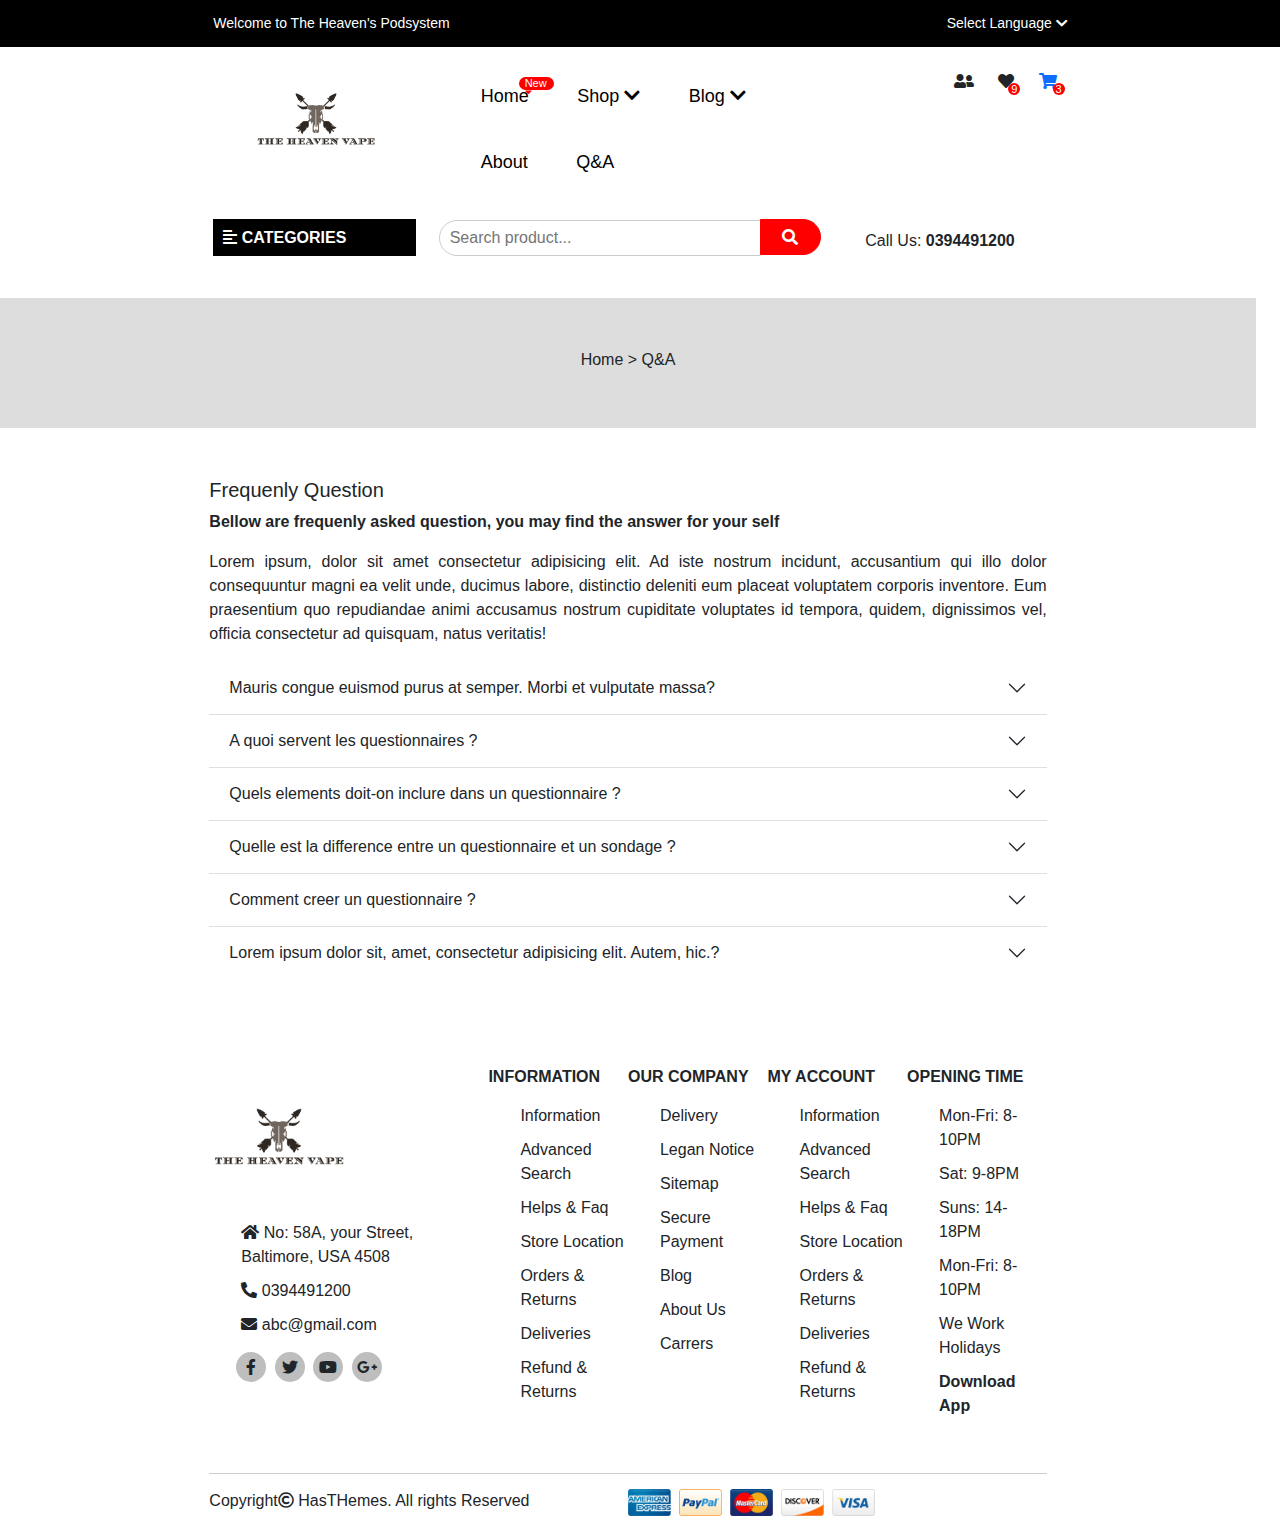
<file: q&a.html>
<!DOCTYPE html>
<html lang="en">
<head>
	<meta charset="UTF-8">
	<meta name="viewport" content="width=device-width, initial-scale=1.0">
	<link rel="stylesheet" href="webfonts">
	<link rel="stylesheet" href="css/all.min.css">
	<link rel="stylesheet" href="css/bootstrap.min.css">
	<script src="js/jquery-3.6.0.min.js"></script>
	<link rel="stylesheet" href="css/all.css">
	<link rel="stylesheet" href="css/q&a.css">
	<title>Q&A</title>
	<link href="https://cdn.jsdelivr.net/npm/bootstrap@5.0.2/dist/css/bootstrap.min.css" rel="stylesheet" integrity="sha384-EVSTQN3/azprG1Anm3QDgpJLIm9Nao0Yz1ztcQTwFspd3yD65VohhpuuCOmLASjC" crossorigin="anonymous">

    <script src="https://cdn.jsdelivr.net/npm/@popperjs/core@2.9.2/dist/umd/popper.min.js" integrity="sha384-IQsoLXl5PILFhosVNubq5LC7Qb9DXgDA9i+tQ8Zj3iwWAwPtgFTxbJ8NT4GN1R8p" crossorigin="anonymous"></script>

    <script src="https://cdn.jsdelivr.net/npm/bootstrap@5.0.2/dist/js/bootstrap.min.js" integrity="sha384-cVKIPhGWiC2Al4u+LWgxfKTRIcfu0JTxR+EQDz/bgldoEyl4H0zUF0QKbrJ0EcQF" crossorigin="anonymous"></script>
</head>
<body>
	<div class="container-fluid">
		<div class="row header">
			<div class="row col-lg-12 px-lg-0 mx-lg-0 header_top d-md-none d-none d-lg-flex">
				<div class="col-lg-8 px-lg-0 mx-lg-auto row header_top_container">
					<div class="col-lg-6 px-lg-0 text-left">
						<p>Welcome to The Heaven's Podsystem</p>
					</div>
					<div class="col-lg-6 px-lg-0 text-right language">
						<ul>
							<li>Select Language <i class="fas fa-chevron-down"></i></li>
						</ul>
					</div>
				</div>
			</div>
			<div class="col-lg-8 px-lg-0 my-lg-2 mx-lg-auto col-md-12 my-md-2 mx-md-auto col-12 my-2 mx-auto row header_center_container">
				<div class="col-lg-3 px-lg-0 col-md-6 px-md-0 col-6 px-0 header_center_container_logo">
					<img src="image/ecadfe4ce6f44bc8a5876a31dd283b97.png" alt="">
				</div>
				<div class="col-lg-6 px-lg-0 d-lg-block d-md-none d-none header_center_container_menu">
					<nav>
						<ul>
							<li>
								<!-- <a href="index.html"><p style="color: black">HOME</p></a> -->
								<div class="dropdown">
									<button class="dropbtn"><p>Home</p></button>
									<div class="dropdown-content">
										<!-- <a href="#">Shop Detail</a>
										<a href="#">Cart</a>
										<a href="#">Checkout</a> -->
									</div>
								</div>
							</li>
							<li>
								<div class="dropdown">
									<button class="dropbtn"><a class="text-decoration-none" href="shop.html"><p>Shop <i class="fas fa-chevron-down"></i></p></a></button>
									<div class="dropdown-content">
										<a href="shopdetail.html">Shop Detail</a>
										<a href="cart.html">Cart</a>
										<a href="checkout.html">Checkout</a>
									</div>
								</div>
							</li>
							<li>
								<div class="dropdown">
									<button class="dropbtn"><a class="text-decoration-none" href="blog.html"><p>Blog <i class="fas fa-chevron-down"></i></p></a></button>
									<div class="dropdown-content">
										<a href="blogdetail.html">Blog Detail</a>
									</div>
								</div>
							<li>
								<div class="dropdown">
									<button class="dropbtn"><a class="text-decoration-none" href="about.html"><p>About</p></a></button>
									<div class="dropdown-content">
									</div>
								</div>
							</li>
							<li>
								<div class="dropdown">
									<button class="dropbtn"><a class="text-decoration-none" href="q&a.html"><p>Q&A</p></a></button>
									<div class="dropdown-content">
									</div>
								</div>
							</li>
						</ul>
						<div class="new new1">
							<p>New <i class="fas fa-sort-down"></i></p>
						</div>
					</nav>
				</div>
				<div class="col-lg-3 px-lg-0 col-md-6 px-md-0 col-6 px-0 text-right header_center_container_icon">
					<i class="fas fa-user-friends d-lg-inline-block d-md-none d-none"></i>
					<div class="d-lg-inline-block d-md-none d-none fas_hear">
						<i class="fas fa-heart"></i>
						<div class="quantity qt1 d-lg-inline-block d-md-none d-none">9</div>
					</div>
					<div class="d-inline-block fas_shop">
						<a href="cart.html"><i class="fas fa-shopping-cart"></i></a>
						<div class="quantity qt2">3</div>
					</div>
					<span class="bar"><i class="fas fa-bars d-lg-none d-md-inline-block d-inline-block"></i></span>
				</div>
			</div>
			<div class="col-lg-8 px-lg-0 mx-lg-auto my-lg-4 col-md-12 mx-md-auto my-md-4 col-12 mx-auto my-4 row header__bottom__container">
				<div class="col-lg-3 pl-lg-0 col-md-12 px-md-0 col-12 px-0 header__bottom__container_left">
					<button><span class="list_category_item mr-lg-1 mr-md-1 mr-1"><i class="fas fa-align-left"></i></span> CATEGORIES</button>
					<nav class="list_category">
						<ul class="border border-top-0">
							<li><a href="">Search terms</a></li>
							<li><a href="">Advanced Search</a></li>
							<li><a href="">Help & Faq</a></li>
							<li><a href="">Store Location</a></li>
							<li><a href="">Orders & Returns</a></li>
						</ul>
					</nav>
				</div>
				<div class="col-lg-6 d-lg-block d-md-none d-none header_bottom_container_center">
					<div class="search_container">
						<input type="text" placeholder="Search product...">
						<span><button><i class="fas fa-search"></i></button></span>
					</div>
				</div>
				<div class="col-lg-3 pr-lg-0 d-md-none d-none d-lg-inline-block text-right header_bottom_container_right">
					<p>Call Us: <strong>0394491200</strong></p>
				</div>
			</div>
			<div class="d-lg-none menu_responsive">
				<div class="menu__responsive__container animate__animated">
					<span class="close"><i class="fas fa-times d-lg-none d-md-inline-block"></i></span>
					<ul class="ul_select_res">
						<li>Select Language <i class="fas fa-chevron-down"></i></li>
					</ul>
					<div class="menu_res_btn">
						<input type="text" placeholder="Search our store">
						<button><i class="fas fa-search"></i></button>
					</div>
					<div class="icon_top_res">
						<i class="fas fa-user-friends"></i>
						<div class="d-inline-block fas_hear_res">
						<i class="fas fa-heart"></i>
						<div class="quantity_res qt1_res d-inline-block">9</div>
						</div>
						<div class="d-inline-block fas_shop_res">
							<a href="cart.html"><i class="fas fa-shopping-cart"></i></a>
						<div class="quantity_res qt2_res">3</div>
						</div>
					</div>
					<nav>
						<ul class="">
							<li><a href="index.html">HOME</a></li>
							<li><a href="shop.html">SHOP</a><span class="plus"><i class="fas fa-plus"></i></span><span class="minus"><i class="fas fa-minus"></i></span>
								<ul class="ul_res2">
									<li><a href="shopdetail.html">Shop Detail</a></li>
									<li><a href="cart.html">Cart</a></li>
									<li><a href="checkout.html">Check Out</a></li>
								</ul>
							</li>
							<li><a href="blog.html">BLOG</a><span class="plus"><i class="fas fa-plus"></i></span><span class="minus"><i class="fas fa-minus"></i></span>
								<ul class="ul_res2">
									<li><a href="blogdetail.html">Blog Detail</a></li>
								</ul>
							</li>
							<li><a href="about.html">ABOUT</a></li>
							<li><a href="q&a.html">Q&A</a></li>
						</ul>
					</nav>
					<div class="icon_bottom_res">
						<div><a href=" https://www.facebook.com/profile.php?id=100008008861522"><i class="fab fa-facebook-f"></i></a></div>
						<div><i class="fab fa-twitter"></i></div>
						<div><i class="fab fa-youtube"></i></div>
						<div><i class="fab fa-google-plus-g"></i></div>
						<div><i class="fab fa-instagram"></i></div>
					</div>
				</div>
			</div>
			<div class="row main">
				<div class="col-lg-12 px-lg-0 mx-lg-auto col-md-12 px-md-0 mx-md-auto col-12 px-0 mx-auto main_qa_r1">
					<p>Home > Q&A</p>
				</div>
				<div class="col-lg-12 px-lg-0 mx-lg-auto col-md-12 px-md-0 mx-md-auto col-12 px-0 mx-auto main_qa_r2">
					<div class="col-lg-8 px-lg-0 mx-auto col-md-12 mx-auto col-12 mx-auto">
						<h5>Frequenly Question</h5>
						<p class="title_note">Bellow are frequenly asked question, you may find the answer for your self </p>
						<p>Lorem ipsum, dolor sit amet consectetur adipisicing elit. Ad iste nostrum incidunt, accusantium qui illo dolor consequuntur magni ea velit unde, ducimus labore, distinctio deleniti eum placeat voluptatem corporis inventore. Eum praesentium quo repudiandae animi accusamus nostrum cupiditate voluptates id tempora, quidem, dignissimos vel, officia consectetur ad quisquam, natus veritatis!</p>
						<div class="accordion accordion-flush" id="accordionFlushExample">
							<div class="accordion-item">
								<h2 class="accordion-header" id="flush-headingOne">
									<button class="accordion-button collapsed" type="button" data-bs-toggle="collapse" data-bs-target="#flush-collapseOne" aria-expanded="false" aria-controls="flush-collapseOne">Mauris congue euismod purus at semper. Morbi et vulputate massa?
									</button>
								</h2>
								<div id="flush-collapseOne" class="accordion-collapse collapse" aria-labelledby="flush-headingOne" data-bs-parent="#accordionFlushExample">
									<div class="accordion-body">Lorem ipsum dolor sit amet, consectetur adipisicing elit. Velit quos, reiciendis aut autem accusantium ipsum odit! Velit dignissimos sit labore repudiandae quidem eum eaque exercitationem molestias ipsum nulla veritatis minima tenetur sint pariatur repellat numquam expedita delectus, mollitia quibusdam quasi ad quaerat quia. Blanditiis, molestiae tempore iusto reiciendis facilis totam.
									</div>
								</div>
							</div>
							<div class="accordion-item">
								<h2 class="accordion-header" id="flush-headingTwo">
									<button class="accordion-button collapsed" type="button" data-bs-toggle="collapse" data-bs-target="#flush-collapseTwo" aria-expanded="false" aria-controls="flush-collapseTwo">A quoi servent les questionnaires ?
									</button>
								</h2>
								<div id="flush-collapseTwo" class="accordion-collapse collapse" aria-labelledby="flush-headingTwo" data-bs-parent="#accordionFlushExample">
									<div class="accordion-body">Lorem ipsum dolor sit amet, consectetur adipisicing elit. Velit quos, reiciendis aut autem accusantium ipsum odit! Velit dignissimos sit labore repudiandae quidem eum eaque exercitationem molestias ipsum nulla veritatis minima tenetur sint pariatur repellat numquam expedita delectus, mollitia quibusdam quasi ad quaerat quia. Blanditiis, molestiae tempore iusto reiciendis facilis totam.
								</div>
								</div>
							</div>
							<div class="accordion-item">
								<h2 class="accordion-header" id="flush-headingThree">
									<button class="accordion-button collapsed" type="button" data-bs-toggle="collapse" data-bs-target="#flush-collapseThree" aria-expanded="false" aria-controls="flush-collapseThree">Quels elements doit-on inclure dans un questionnaire ?
									</button>
								</h2>
								<div id="flush-collapseThree" class="accordion-collapse collapse" aria-labelledby="flush-headingThree" data-bs-parent="#accordionFlushExample">
									<div class="accordion-body">Lorem ipsum dolor sit amet, consectetur adipisicing elit. Velit quos, reiciendis aut autem accusantium ipsum odit! Velit dignissimos sit labore repudiandae quidem eum eaque exercitationem molestias ipsum nulla veritatis minima tenetur sint pariatur repellat numquam expedita delectus, mollitia quibusdam quasi ad quaerat quia. Blanditiis, molestiae tempore iusto reiciendis facilis totam.</div>
							</div>
							</div>
							<div class="accordion-item">
								<h2 class="accordion-header" id="flush-headingFour">
									<button class="accordion-button collapsed" type="button" data-bs-toggle="collapse" data-bs-target="#flush-collapseFour" aria-expanded="false" aria-controls="flush-collapseFour">Quelle est la difference entre un questionnaire et un sondage ?
									</button>
								</h2>
								<div id="flush-collapseFour" class="accordion-collapse collapse" aria-labelledby="flush-headingFour" data-bs-parent="#accordionFlushExample">
									<div class="accordion-body">Lorem ipsum dolor sit amet, consectetur adipisicing elit. Velit quos, reiciendis aut autem accusantium ipsum odit! Velit dignissimos sit labore repudiandae quidem eum eaque exercitationem molestias ipsum nulla veritatis minima tenetur sint pariatur repellat numquam expedita delectus, mollitia quibusdam quasi ad quaerat quia. Blanditiis, molestiae tempore iusto reiciendis facilis totam.</div>
								</div>
							</div>
							<div class="accordion-item">
								<h2 class="accordion-header" id="flush-headingFive">
									<button class="accordion-button collapsed" type="button" data-bs-toggle="collapse" data-bs-target="#flush-collapseFive" aria-expanded="false" aria-controls="flush-collapseFive">Comment creer un questionnaire ?
									</button>
								</h2>
								<div id="flush-collapseFive" class="accordion-collapse collapse" aria-labelledby="flush-headingFive" data-bs-parent="#accordionFlushExample">
									<div class="accordion-body">Lorem ipsum dolor sit amet, consectetur adipisicing elit. Velit quos, reiciendis aut autem accusantium ipsum odit! Velit dignissimos sit labore repudiandae quidem eum eaque exercitationem molestias ipsum nulla veritatis minima tenetur sint pariatur repellat numquam expedita delectus, mollitia quibusdam quasi ad quaerat quia. Blanditiis, molestiae tempore iusto reiciendis facilis totam.</div>
								</div>
							</div>
							<div class="accordion-item">
								<h2 class="accordion-header" id="flush-headingSix">
									<button class="accordion-button collapsed" type="button" data-bs-toggle="collapse" data-bs-target="#flush-collapseSix" aria-expanded="false" aria-controls="flush-collapseSix">Lorem ipsum dolor sit, amet, consectetur adipisicing elit. Autem, hic.?
									</button>
								</h2>
								<div id="flush-collapseSix" class="accordion-collapse collapse" aria-labelledby="flush-headingSix" data-bs-parent="#accordionFlushExample">
									<div class="accordion-body">Lorem ipsum dolor sit amet, consectetur adipisicing elit. Velit quos, reiciendis aut autem accusantium ipsum odit! Velit dignissimos sit labore repudiandae quidem eum eaque exercitationem molestias ipsum nulla veritatis minima tenetur sint pariatur repellat numquam expedita delectus, mollitia quibusdam quasi ad quaerat quia. Blanditiis, molestiae tempore iusto reiciendis facilis totam.</div>
								</div>
							</div>


						</div>
					</div>
				</div>
		</div>
		<div class="row" id="footer" data-aos="fade-up" data-aos-duration="1000" data-aos-delay="80">
			<div class="col-lg-8 px-lg-0 mx-lg-auto col-md-12 mx-auto col-12 mx-md-auto row footer__top">
				<div class="col-lg-4 px-lg-0 col-md-5 px-lg-0 col-12 px-0">
					<a href="index.html"><img src="image/ecadfe4ce6f44bc8a5876a31dd283b97.png" alt=""></a>
					<ul>
						<li><i class="fas fa-home"></i> No: 58A, your Street, Baltimore, USA 4508</li>
						<li><i class="fas fa-phone-alt"></i> 0394491200</li>
						<li><i class="fas fa-envelope"></i> abc@gmail.com</li>
					</ul>
					<div class="footer__top_icon">
						<i class="fab fa-facebook-f"></i>
						<i class="fab fa-twitter"></i>
						<i class="fab fa-youtube"></i>
						<i class="fab fa-google-plus-g"></i>
					</div>
				</div>
				<div class="col-lg-2 px-lg-0 col-md-3 px-md-0 col-12 px-0">
					<h6>INFORMATION</h6>
					<ul>
						<li>Information</li>
						<li>Advanced Search</li>
						<li>Helps & Faq</li>
						<li>Store Location</li>
						<li>Orders & Returns</li>
						<li>Deliveries</li>
						<li>Refund & Returns</li>
					</ul>
				</div>
				<div class="col-lg-2 px-lg-0 col-md-3 px-md-0 col-12 px-0">
					<h6>OUR COMPANY</h6>
					<ul>
						<li>Delivery</li>
						<li>Legan Notice</li>
						<li>Sitemap</li>
						<li>Secure Payment</li>
						<li>Blog</li>
						<li>About Us</li>
						<li>Carrers</li>
					</ul>
				</div>
				<div class="col-lg-2 px-lg-0 col-md-3 mt-md-4 mt-lg-0 col-12 px-0">
					<h6>MY ACCOUNT</h6>
					<ul>
						<li>Information</li>
						<li>Advanced Search</li>
						<li>Helps & Faq</li>
						<li>Store Location</li>
						<li>Orders & Returns</li>
						<li>Deliveries</li>
						<li>Refund & Returns</li>
					</ul>
				</div>
				<div class="col-lg-2 px-lg-0 col-md-3 px-md-0 mt-md-4 mt-lg-0 col-12 px-0">
					<h6>OPENING TIME</h6>
					<ul>
						<li>Mon-Fri: 8-10PM</li>
						<li>Sat: 9-8PM</li>
						<li>Suns: 14-18PM</li>
						<li>Mon-Fri: 8-10PM</li>
						<li>We Work Holidays</li>
						<li><b>Download App</b></li>
					</ul>
				</div>
			</div>
			<div class="col-lg-8 px-lg-0 mx-lg-auto col-md-12 mx-md-auto col-12 mx-auto row footer__bottom">
				<div class="col-lg-6 px-lg-0 col-md-6 col-12">
					<p>Copyright<i class="far fa-copyright"></i> <span>HasTHemes</span>. All rights Reserved</p>
				</div>
				<div class="col-lg-6 px-lg-0 col-md-6 col-12 text-right text_right_footer">
					<img src="image/payment1.png" alt="">
				</div>
			</div>
		</div>
	</div>
	<div class="back-to-top">
		<i class="fas fa-chevron-up"></i>
	</div>
	</div>
</div>
<script src="js/q&a.js"></script>
<script src="js/all.js"></script>

</body>
</html>
</file>
<file: css/all.css>
*{
	margin: 0;
	padding: 0;
	box-sizing: border-box;
}
body{
	font-family: Arial, Helvetica, sans-serif;
}
a:hover{
	text-decoration: none !important;
}
p,ul,li,a{
	font-size: 16px;
}
em{
	font-size: 14px;
}
ul{
	list-style: none;
	margin-bottom: 0!important;
}


/*	header all*/
.header_top{
	padding: 5px 0;
}
.header_top_container ul li{
	text-align: right;
	color: white;
	display: inline-block;
	padding: 8px 0;
	padding-left: 25px;
	font-size: 14px;
}
.header_top_container i{
	font-size: 13px;
}
.header_top_container p{
	color: white;
	font-size: 14px;
	padding: 8px 0;
	margin-bottom: 0px !important;
}
.header_top{
	background-color: black;
}
.language{
	text-align: right;
}
.language i{
	color: white;
}
.header_center_container_logo img{
	margin-left: 18%;
	width: 60%;
	background-color: white;
}
.header_center_container	{
	margin-top: 2%;
}
.dropdown p{
	font-size: 18px;
}

.dropbtn {
	height: 40px;
	background-color: white;
	padding: 10px;
	font-size: 16px;
	border: none;
	cursor: pointer;
}
.dropdown {
	position: relative;
	display: inline-block;
}
.dropdown-content {
	display: none;
	position: absolute;
	background-color: #f9f9f9;
	min-width: 160px;
	box-shadow: 0px 8px 16px 0px rgba(0,0,0,0.2);
	z-index: 1;
}
.dropdown-content a {
	color: black;
	padding: 12px 16px;
	text-decoration: none;
	display: block;
}
.dropdown-content a:hover {background-color: #f1f1f1}

.dropdown:hover .dropdown-content {
  display: block;
}
.dropdown:hover .dropbtn {
  background-color: white;
}

.header_center_container_menu p{
	color: black;
}

.header_center_container_menu>nav>ul>li{
	display: inline-block;
	position: relative;
	padding: 18px 12px 8px 12px;
	font-weight: 500;
}
.header_center_container_menu>nav>ul>li{
	display: inline-block;
	position: relative;
	padding: 18px 12px 8px 12px;
	font-weight: 600;
}
.header_center_container_menu>nav>ul>li:hover{
	cursor: pointer;
	border-bottom:2px solid black;
	transition: 0.2s;
}
.header_center_container_menu>nav>ul>li:hover>a{
	text-decoration: none;
}
.header_center_container_menu ul ul{
	width: 150px;
	position: absolute;
	top: 105%;
	left: 0;
	display: none;
	background-color: #f4f4f4;
	box-shadow: 0px 2px 7px -2px;
}
.header_center_container_menu ul ul li{
	display: block;
	font-weight: 400;
	padding: 10px 10px 8px 10px;
}
.header_center_container_menu ul ul li:hover a{
	text-decoration: none;
}
.header__center__container__menu nav li:hover>ul{
	display: block;
	z-index: 2;
}
.new{
	width: 35px;
	height: 13px;
	border-radius: 25px;
}
.header_center_container_menu>nav{
	position: relative;
}
.new1{
	background-color: #FF0000;
	position: absolute;
	top: 22px;
	left: 92px;
	font-size: 11px;
}
.new1 p{
	position: relative;
	left: 6px;
	bottom: 2px;
	font-size: 11px;
	color: #ffffff;
}
.new1 i{
	position: absolute;
	top: 9px;
	left: 0px;
	color: #FF0000;
}
.header_center_container_icon{
	text-align: right;
}
.header_center_container_icon i{
	padding: 18px 10px 8px 10px;
	font-size: 16px;
}
.header_center_container_icon i:hover{
	cursor: pointer;
}
.quantity{
	width: 12px;
	height: 12px;
	border-radius: 50%;
	background-color: red;
	font-size: 11px;
	color: white;
	text-align: center;
	line-height: 12px;
}
.fas_hear,
.fas_shop{
	position: relative;
}
.qt1{
	position: absolute;
	bottom: 2px;
	right: 4px;
}
.qt2{
	position: absolute;
	bottom: 2px;
	right: 2px;
}

.header__bottom__container_left button{
	background-color: black;
	border: none;
	width: 95%;
	height: 36px;
	color: #ffffff;
	font-size: 16px;
	font-weight: 600;
	padding: 7px 10px 30px 10px;
	text-align: left;
	position: relative;
}
.header__bottom__container_left nav{
	width: 95%;
	display: none;
	position: relative;
	/*top: 74%;*/
	left: 0;
	z-index: 3;
	background-color: white;
	border: 1px solid #000000;
	border-top: none;
}
.header__bottom__container_left nav ul li{
	padding: 8px 10px;
}
.header__bottom__container_left nav ul li:hover a{
	color: red;
	text-decoration: none;
}


/*bottom*/
.header_bottom_container_left button{
	background-color: black;
	border: none;
	width: 95%;
	height: 35px;
	color: white;
	font-size: 15px;
	font-weight: 500;
	padding: 8px 10px 30px 10px;
	text-align: center;
	position: relative;
}
.header_bottom_container_left nav{
	width: 90%;
	height: 40px;
	top: 70;
	left: 0;
	z-index: 3;
	background-color: black;
	border: 1px solid #000000;
}
.header_bottom_container_left nav ul li{
	padding: 10px 10px;
}
.header_bottom_container_left nav ul li:hover a{
	color: black;
	text-decoration: none;
}
.search_container{
	width: 100%;
}
.search_container input{
	width: 80%;
	padding: 10px 10px;
	height: 36px;
	border: 1px solid #ccc;
	border-top-left-radius: 25px;
	border-bottom-left-radius: 25px;
	outline: none;
	font-size: 16px;
}
.search_container button{
	width: 15%;
	height: 36px;
	line-height: 36px;
	text-align: center;
	color: black;
	margin-left: -5px;
	border: 1px solid red;
	background-color: red;
	border-top-right-radius: 25px;
	border-bottom-right-radius: 25px;
	font-size: 16px;
}
.search_container i{
	color: white;
}
.search_container i:hover{
	color: black;
}
.header_bottom_container_right p{
	padding: 5px 0;
	margin-top: 5px;
}

/*Footer======================================================================================*/

.footer__top{
	padding-top: 50px;
	padding-bottom: 50px;
	border-bottom:1px solid #ccc;
}
.footer__top img{
	width: 50%;
	padding-bottom: 10px;
}
.footer__top h6{
	font-size: 16px;
	font-weight: bold;
	padding-bottom: 5px;
}
.footer__top ul li{
	padding: 5px 0;
}
.footer__top_icon{
	padding: 10px 25px;
}
.footer__top_icon i{
	width: 30px;
	height: 30px;
	border-radius: 50%;
	background-color: #BEBEBE;
	font-size: 16px;
	text-align: center;
	line-height: 30px;
	margin:0 2px;

}
.footer__bottom{
	padding: 15px 15px 9px 15px;
}
.footer__bottom span{
	color: var(--colorhover--);
}
.footer__bottom img{
	width: 59%;
}
.footer__top ul li:hover{
	color: var(--colorspan--);
}
.footer__top_icon i:hover{
	color: var(--quatity--);
}


.header{
	position: relative;
}

.menu_responsive{
	position: absolute;
	z-index: 3;
	background-color: rgba(0,0,0,0.7);
	width: 100%;
	display: block;
	height: 4000px;
	display: none;
}
.menu__responsive__container{
	position: relative;
	width: 60%;
	display: block;
	background-color: #ffffff;
	padding: 80px 20px;
	height: 100%;
}
.ul_select_res{
	display:block;
	width: 100%;
	text-align: center;
}
.ul_select_res li{
	display: inline-block;
	padding: 10px 20px;
}
.menu_res_btn{
	width: 50%;
	height: 41px;
	padding: 10px 10px 11px 10px;
	border: 1px solid #ccc;
	margin: 20px auto;
}
.menu_res_btn input{
	border: none;
	width: 75%;
	height: 25px;
	outline: none;


}
.menu_res_btn button{
	width: 20%;
	border: none;
	text-align: right;
	background-color: transparent;
	height: 25px;

}
.menu_res_btn button i:hover{
	color: red;
}
.icon_top_res{
	width: 100%;
	display: block;
	text-align: center;
	position: relative;
	margin-top:50px;
}
.icon_top_res i{
	display: inline-block;
	padding: 20px 10px;
	font-size: 26px;
}
.icon_top_res i:hover{
	color: red;
}
.fas_shop_res,
.fas_hear_res{
	position: relative;
}
.quantity_res{
	position: absolute;
	width: 20px;
	height: 20px;
	border-radius: 50%;
	background-color: var(--quatity--);
	line-height: 20px;
	color: #ffffff;
}
.qt1_res{
	position: absolute;
	/*top:34px;
	right: 45.5%;*/
	bottom: 9px;
    right: 0px;
}
.qt2_res{
	bottom: 9px;
	right: 0;
}
.new_res{
	width: 34px;
	height: 13px;
	border-radius: 25px;
}
.menu__responsive__container nav>ul>li{
	padding: 20px 0 10px 0;
}
.menu__responsive__container nav>ul>li>ul{
	display: none;
}
.menu__responsive__container nav>ul>li>ul>li{
	padding: 10px 20px;
}
.menu__responsive__container nav>ul>li:hover >a{
	color: var(--colorspan--);
	text-decoration: none;
}
.menu__responsive__container nav>ul>li>ul>li:hover a{
	color: var(--colorspan--);
	text-decoration: none;
}
.menu__responsive__container nav>ul>li span{
	float: right;
	font-size: 16px;
}
.menu__responsive__container nav>ul>li span:hover{
	color: var(--colorspan--);
}
.minus{
	display: none;
}
.icon_bottom_res{
	text-align: center;
	margin: 20px auto;

}
.icon_bottom_res div:hover{
	color: var(--quatity--);
}
.icon_bottom_res div{
	display: inline-block;
	height: 50px;
	width: 50px;
	border-radius: 50%;
	margin: 0 10px;
	font-size: 16px;
	background-color: #ccc;
	color: #000000;
	line-height: 50px;
}
.close{
	display: block;
	font-size: 40px;
	color: #000000;
	position: absolute;
	top:30px;
	right: 30px;
}
.close:hover i{
	color: var(--quatity--);
}
.animate__animated{}
.animate__slideInLeft{}
.animate__slideOutLeft{}
.animate__fadeInUp{}




@media screen and (min-width: 992px){
	.menu_responsive{
		display: none;
	}
}



@media screen and (min-width: 768px) and (max-width: 991px){
	/*header=========================================================================*/
	p,ul,li,a,em{
		font-size: 16px;
	}
	.header__center__container{
		padding-top: 20px;
	}
	.header__center__container__logo img{
		width: 35%;
	}
	.header__center__container__icon i{
		font-size: 32px;
	}
	.header__center__container__icon span{
		color: #000000;
	}
	.quantity {
		width: 20px;
		height: 20px;
		border-radius: 50%;
		background-color: var(--quatity--);
		font-size: 15px;
		color: #ffffff;
		text-align: center;
		line-height: 20px;
	}
	.qt2 {
		position: absolute;
		/*bottom: 18px;
		right: 55px;*/
		bottom: 0;
		right: 0;
	}
	.header__bottom__container_left button{
		width: 100%;
		height: 50px;
		font-size: 16px;
		padding: 0 20px;

	}
	.header__bottom__container_left nav {
		width: 100%;
		display: none;
		position: relative;
		/*top: 100%;*/
		left: 0;
		z-index: 3;
		background-color: #f4f4f4;
		border: 1px solid #000000;
		border-top: none;
		font-size: 16px;

	}
	.header__bottom__container_left nav ul li{
		padding: 15px 10px;
	}
}



@media screen and (min-width: 320px) and (max-width: 767px){
	/*header=========================================================================*/
	p,ul,li,a,em{
		font-size: 16px;
	}
	
	.menu__responsive__container{
		width: 90%;
	}
	.header__center__container{
		padding-top: 20px;
	}
	.header__center__container__logo img{
		width: 75%;
	}
	.header__center__container__icon i{
		font-size: 23px;
		padding-left: 29px;
	}
	.header__center__container__icon span{
		color: #000000;
	}
	.quantity {
		width: 18px;
		height: 18px;
		border-radius: 50%;
		background-color: var(--quatity--);
		font-size: 11px;
		color: #ffffff;
		text-align: center;
		line-height: 18px;
	}
	.qt2 {
		position: absolute;
		/*bottom: 10px;
		right: 71px;*/
		bottom: 0;
		right: 0;
	}
	.header__bottom__container_left button{
		width: 100%;
		height: 50px;
		font-size: 16px;
		padding: 0 20px;

	}
	.header__bottom__container_left nav {
		width: 100%;
		display: none;
		position: absolute;
		top: 100%;
		left: 0;
		z-index: 3;
		background-color: #f4f4f4;
		border: 1px solid #000000;
		border-top: none;
		font-size: 16px;

	}
	.header__bottom__container_left nav ul li{
		padding: 15px 10px;
	}
	.ul_select_res li{
		padding: 10px 10px;
	}
	.quantity_res {
		position: absolute;
		width: 18px;
		height: 18px;
		border-radius: 50%;
		background-color: var(--quatity--);
		line-height: 18px;
		font-size: 12px;
		color: #ffffff;
	}
	.qt1_res {
		bottom: 12px;
		right: 3px;
	}
	.qt2_res {
		bottom: 12px;
		right: 3px;
	}
	.menu_res_btn{
		width: 100%;
	}
	.icon_top_res i{
		font-size: 24px;
	}
	.icon_bottom_res div {
		display: inline-block;
		height: 33px;
		width: 33px;
		border-radius: 50%;
		margin: 0 5px;
		font-size: 16px;
		background-color: #ccc;
		color: #000000;
		line-height: 33px;
	}
	.close {
		display: block;
		font-size: 25px;
		color: #000000;
		position: absolute;
		top: 15px;
		right: 15px;
	}
	.footer__top h6{
		margin-top: 20px;
	}
	.footer__bottom{
		text-align: center;
	}
	.text_right_footer{
		text-align: center !important;
	}
}
body{
	position: relative;
}
.back-to-top{
	width: 40px;
	text-align: center;
	height: 40px;
	border-radius: 50%;
	line-height: 40px;
	background-color: lightgray;
	color: black;
	position: fixed;
	bottom: 50px;
	right: 20px;
	z-index: 10;
	display: none;
	cursor: pointer;
}
</file>
<file: css/q&a.css>
.main_qa_r1{
	padding:40px 0;
	text-align: center;
	background-color: #dddddd;

}
.main_qa_r1 p{
	padding-top: 10px;
	font-size: 16px;
}
.main_qa_r1 p a{
	padding-top: 10px;
	font-size: 16px;
}
.main_qa_r1 p a:hover{
	text-decoration: none;
	color: #000000;
}
.main_qa_r2{
	margin-top: 50px;
	margin-bottom: 3%;
}
.title_note{
	font-weight: 900;
}
/*

.question p{
	display: inline-block;
	margin-bottom: 0 !important;
	font-weight: 600;

}
.question span{
	float: right;
}
.question span i{
	font-size: 16px;
}
.answer{
	padding: 7px 15px;
	display: none;
	border-bottom: 1px solid #ccc;
}
.answer p{
	margin-bottom: 0 !important;
}
.answer_active{
	display: block;
}
.question_plus1{
	display: none;
}
.question_minus{
	display: none;
}
.question_minus1{
	display: inline-block;
}*/
@media screen and (min-width: 320px) and (max-width: 767px){
	.question{
		display: flex;
	}
	.question p{
		width: 90%;
	}
	.question span{
		width: 10%;
		float: none;
		text-align: right;
	}
}
.main_qa_r2 p{
	text-align: justify;
}
</file>
